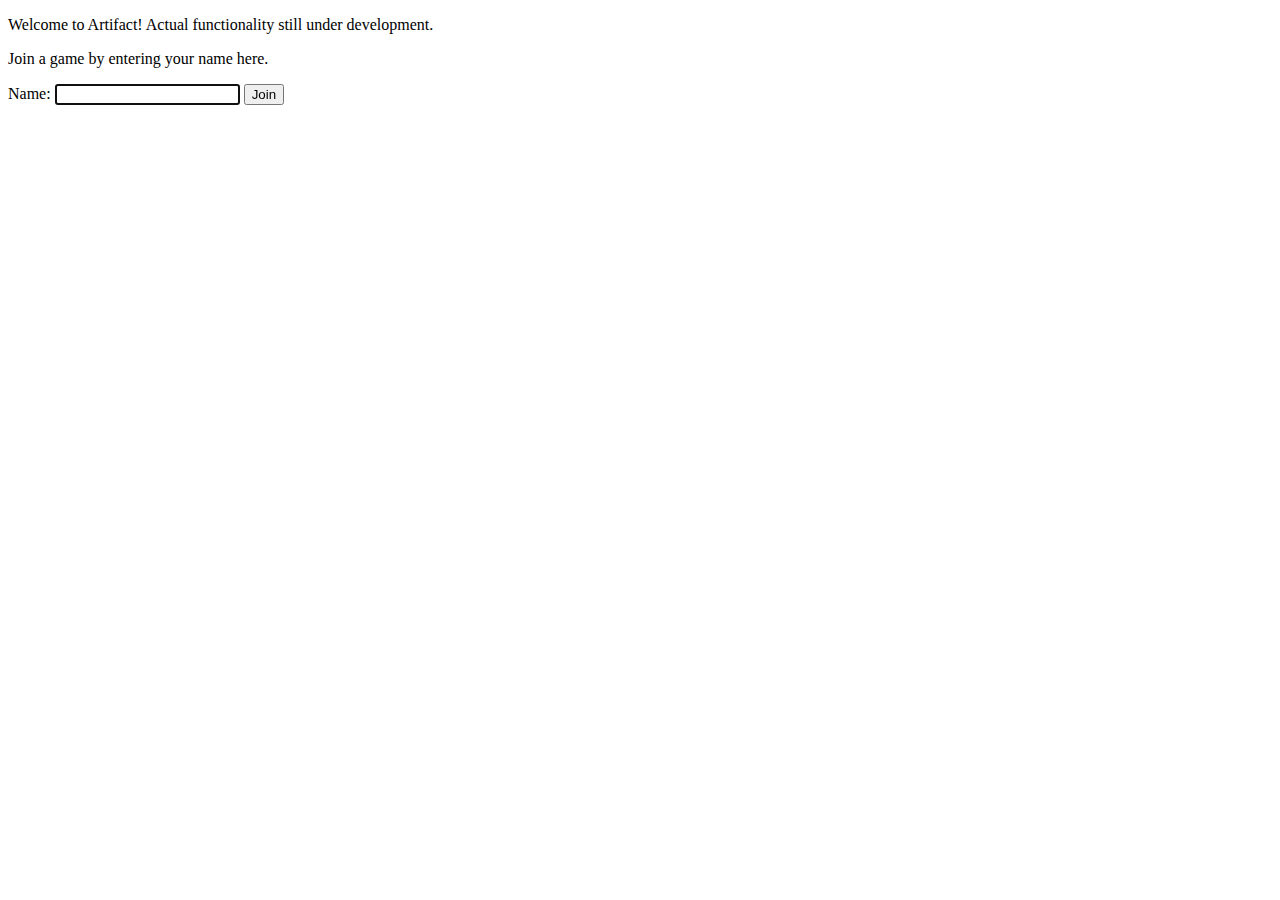
<file: resources/html/index.html>
<!DOCTYPE html>
<html>
  <head>
    <title>Artifact (Pre-alpha)</title>
  </head>
  <body onload="document.join.name.focus()">
    <p>Welcome to Artifact! Actual functionality still under development.</p>
    <div id="messages"></div>
    <p>Join a game by entering your name here.</p>
    <form action="/join" method="post" name="join">
      Name:
      <input type="text" name="name"></input>
      <input type="submit" value="Join"></input>
    </form>
  </body>
</html>
</file>
